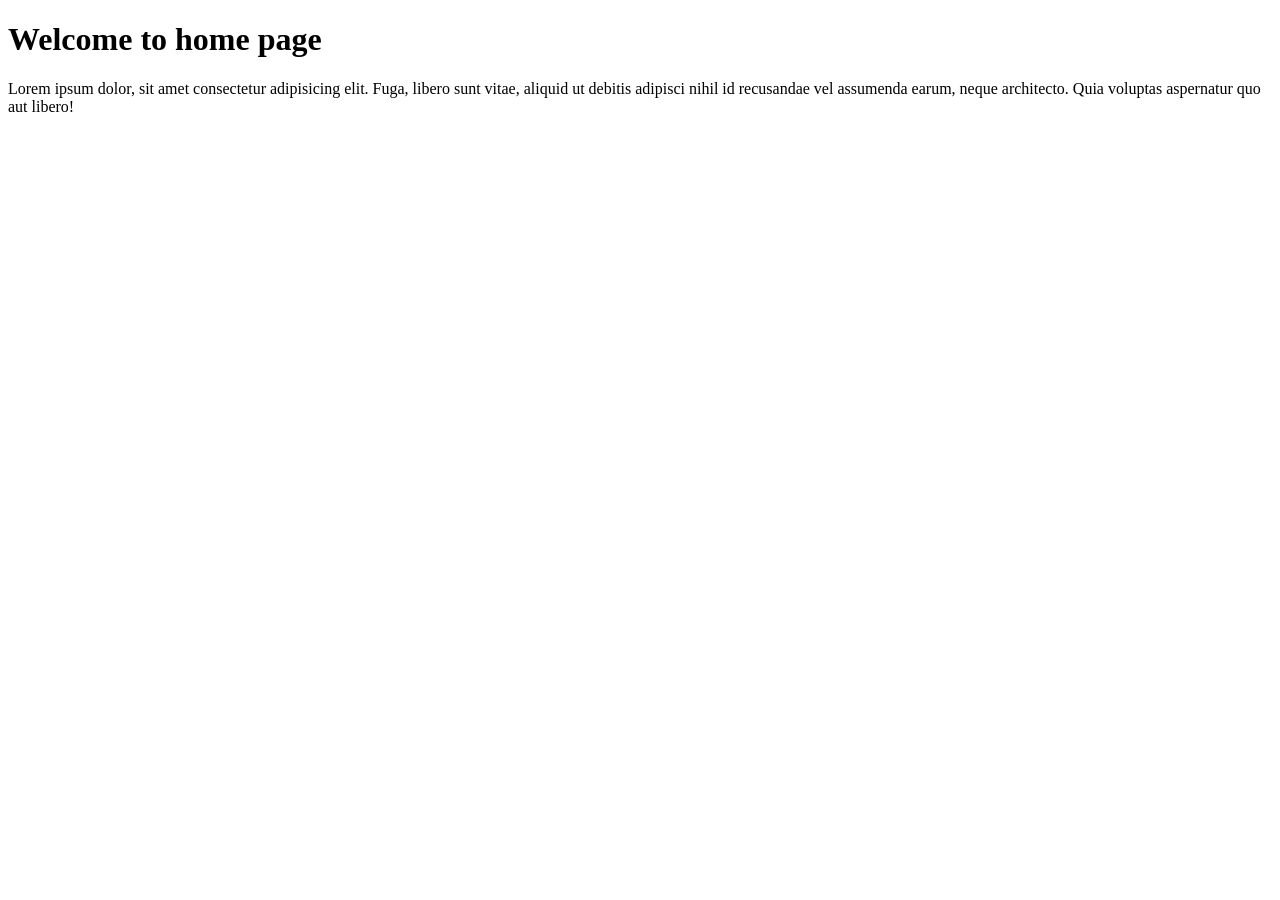
<file: block-BNaaat/node.html>
<!DOCTYPE html>
<html lang="en">
  <head>
    <meta charset="UTF-8" />
    <meta http-equiv="X-UA-Compatible" content="IE=edge" />
    <meta name="viewport" content="width=device-width, initial-scale=1.0" />
    <title>Document</title>
  </head>
  <body>
    <h1>Welcome to home page</h1>
    <p>
      Lorem ipsum dolor, sit amet consectetur adipisicing elit. Fuga, libero
      sunt vitae, aliquid ut debitis adipisci nihil id recusandae vel assumenda
      earum, neque architecto. Quia voluptas aspernatur quo aut libero!
    </p>
  </body>
</html>
</file>
